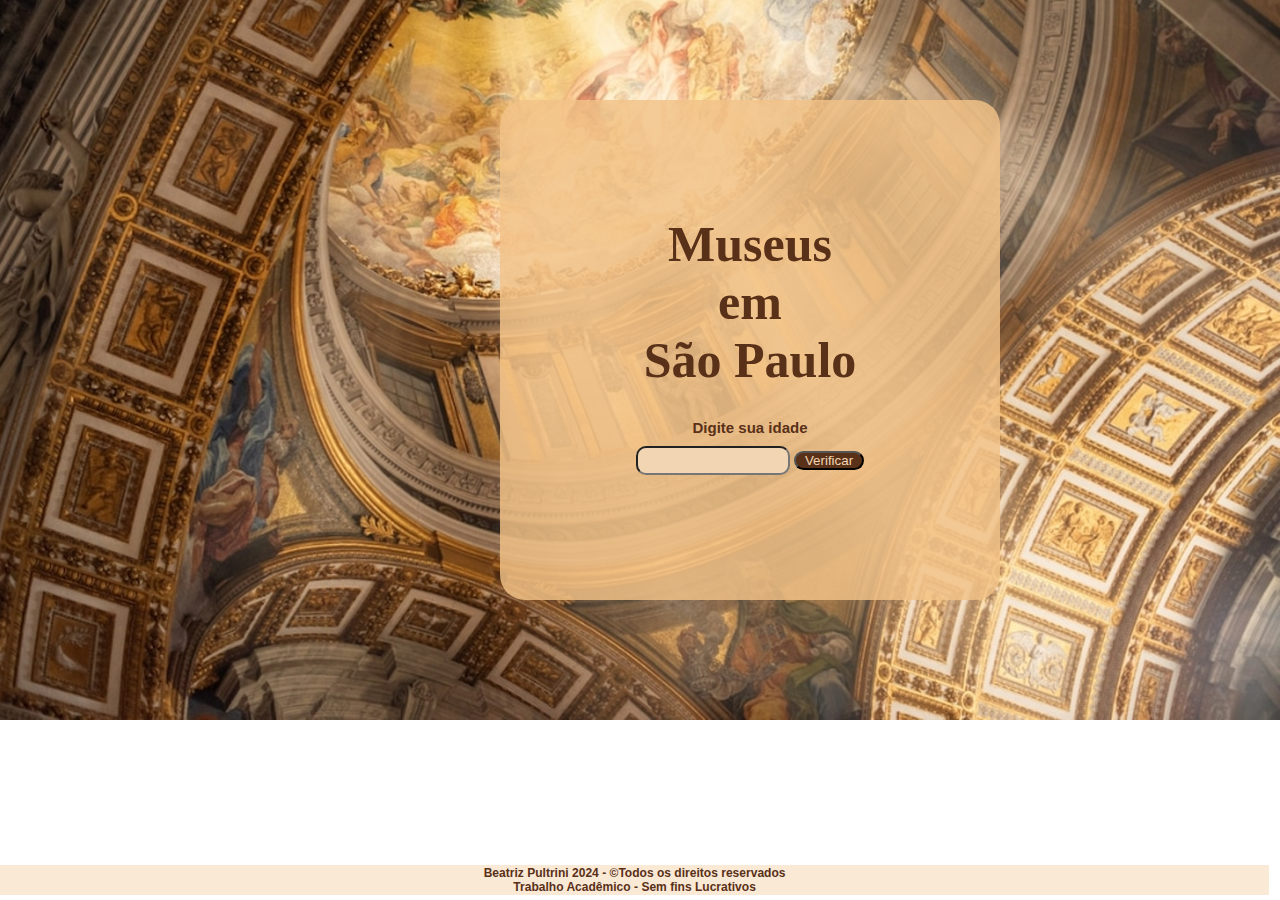
<file: index.html>
<!DOCTYPE html>
<html lang="pt-br">
<head>
    <meta charset="UTF-8">
    <meta name="viewport" content="width=device-width, initial-scale=1.0">
    <title>Home</title>
    <link rel="icon"  type="image/jpg" href="fotos/museu-britanico.png"/> 
    <link rel="stylesheet" type="text/css" href="style.css"> 
</head>
<body class="index">
    
    <!--inicio container-->
    <div id="container">

        <div class="caixaindex">
            <h1 class="index"> Museus<br> em <br>São Paulo</h1>

            <script>
                function verificarIdade()
                {
                var idade = parseInt(document.getElementById("idade").value);
                            
                            if (idade < 12) {
                                window.location.replace("crianca.html");
                
                            } else if(idade>=12 && idade<18) {
                                window.location.replace("adolescente.html");            
                            }
                            else if (idade>17 && idade < 60){
                                window.location.replace("adulto.html");                        
                            }
                            else if (idade>59){
                                window.location.replace("idoso.html");                        
                            }
                            else{
                                alert ("Por favor, digite um valor numérico para a idade.");
                            }    
                            
                }
            </script>

                <center>
                <div class="form">
                <h3 class="index">Digite sua idade</h3>
                <input class="caixadetexto" type="text" id="idade" />
                <input class="botao" type="button" onclick="verificarIdade()" value="Verificar" />
                </div>
            </center>
        </div>

        <!--inicio footer-->
        <center>
        <div  class="footerindex">
            <h6>Beatriz Pultrini 2024 - ©Todos os direitos reservados
            <br>Trabalho Acadêmico - Sem fins Lucrativos</h6>
        </div>
        </center>
        <!--fim footer-->
    </div>
    <!--fim container-->
</body>
</html>
</file>
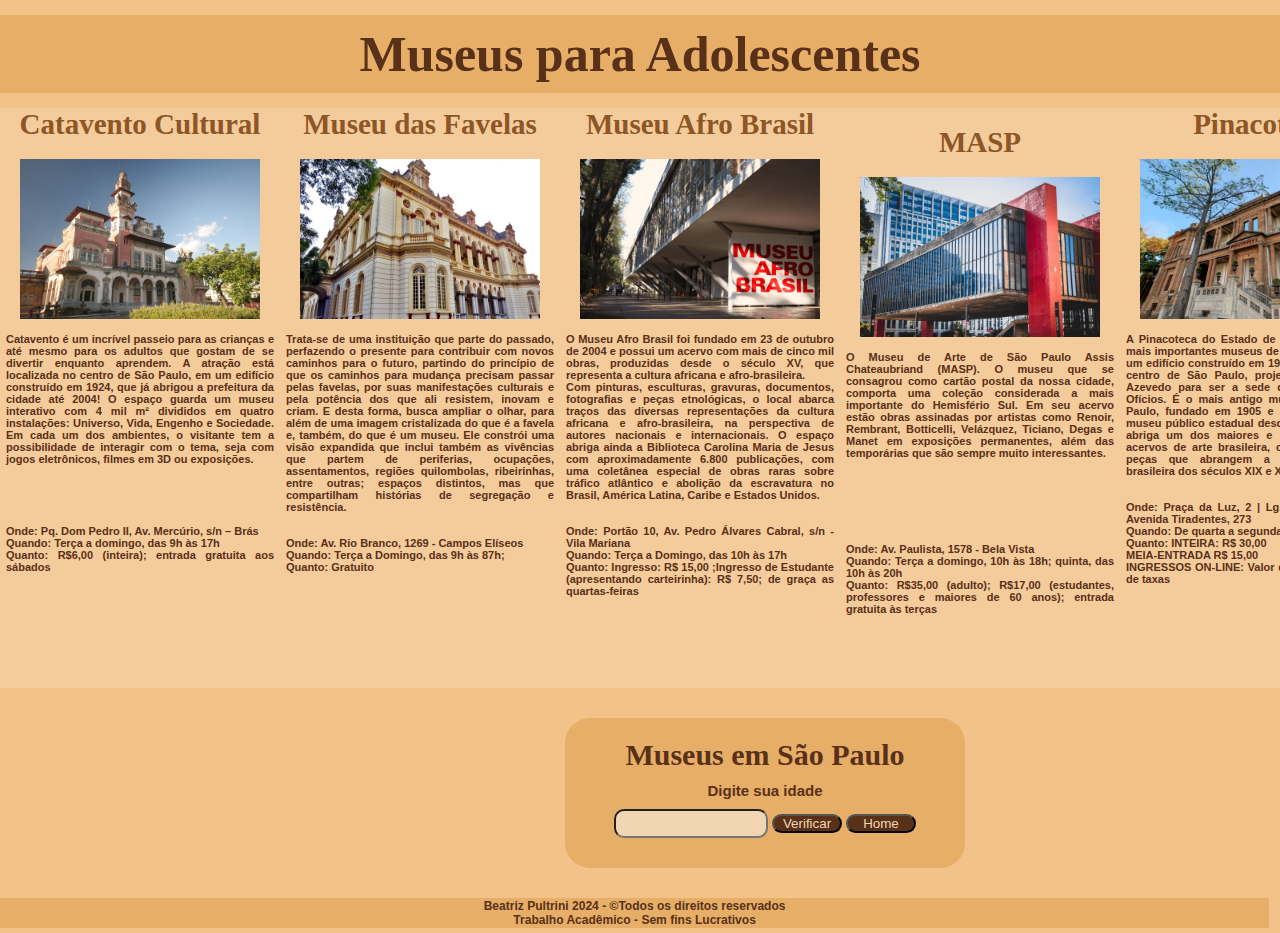
<file: adolescente.html>
<!DOCTYPE html>
<html lang="pt-br">
<head>
    <meta charset="UTF-8">
    <meta name="viewport" content="width=device-width, initial-scale=1.0">
    <title>Adolescente</title>
    <link rel="icon"  type="image/jpg" href="fotos/museu-britanico.png"/> 
    <link rel="stylesheet" type="text/css" href="style.css"> 
</head>
<body class="adolescente">
    
    <!--inicio container-->
    <div id="container">

        <div class="museus">
            <div class="titulogrande">
                <h2 class="adolescente">Museus para Adolescentes</h2>
            </div>
        
            <div class="secao">
                <div class="museu1">
                    
                    <h4 class="geral">Catavento Cultural</h4>
                    <br>
                    <img class="imagem" src="fotos/catavento.png">
                    <h5 class="geral">Catavento é um incrível passeio para as crianças e até mesmo para os adultos que gostam de se 
                        divertir enquanto aprendem. A atração está localizada no centro de São Paulo, em um edifício construído em 1924, 
                        que já abrigou a prefeitura da cidade até 2004! O espaço guarda um museu interativo com 4 mil m² divididos em 
                        quatro instalações: Universo, Vida, Engenho e Sociedade. Em cada um dos ambientes, o visitante tem a possibilidade 
                        de interagir com o tema, seja com jogos eletrônicos, filmes em 3D ou exposições.<br>
                        <br><br><br><br>
                        <br>Onde: Pq. Dom Pedro II, Av. Mercúrio, s/n – Brás
                        <br>Quando: Terça a domingo, das 9h às 17h
                        <br>Quanto: R$6,00 (inteira); entrada gratuita aos sábados</h5>
                   
                </div>

                <div class="museu2">
                    <h4 class="geral">Museu das Favelas</h4>
                    <br>
                    <img class="imagem" src="fotos/mf.png">
                    <h5 class="geral">Trata-se de uma instituição que parte do passado, perfazendo o presente para contribuir com novos caminhos para o 
                        futuro, partindo do princípio de que os caminhos para mudança precisam passar pelas favelas, por suas manifestações 
                        culturais e pela potência dos que ali resistem, inovam e criam. E desta forma, busca ampliar o olhar, para além de 
                        uma imagem cristalizada do que é a favela e, também, do que é um museu. Ele constrói uma visão expandida que inclui 
                        também as vivências que partem de periferias, ocupações, assentamentos, regiões quilombolas, ribeirinhas, entre 
                        outras; espaços distintos, mas que compartilham histórias de segregação e resistência.<br>
                        <br>
                        <br>Onde: Av. Rio Branco, 1269 - Campos Elíseos
                        <br>Quando: Terça a Domingo, das 9h às 87h; 
                        <br>Quanto: Gratuito</h5>
                </div>
                
                <div class="museu3">
                    
                    <h4 class="geral">Museu Afro Brasil</h4>
                    <br>
                    <img class="imagem" src="fotos/mab.png">
                    <h5 class="geral">O Museu Afro Brasil foi fundado em 23 de outubro de 2004 e possui um acervo com mais de cinco mil 
                        obras, produzidas desde o século XV, que representa a cultura africana e afro-brasileira.
                        <br>
                        Com pinturas, esculturas, gravuras, documentos, fotografias e peças etnológicas, o local abarca traços das diversas 
                        representações da cultura africana e afro-brasileira, na perspectiva de autores nacionais e internacionais. O espaço 
                        abriga ainda a Biblioteca Carolina Maria de Jesus com aproximadamente 6.800 publicações, com uma coletânea especial 
                        de obras raras sobre tráfico atlântico e abolição da escravatura no Brasil, América Latina, Caribe e Estados Unidos.
                        <br><br>
                        <br>Onde: Portão 10, Av. Pedro Álvares Cabral, s/n - Vila Mariana
                        <br>Quando: Terça a Domingo, das 10h às 17h
                        <br>Quanto: Ingresso: R$ 15,00 ;Ingresso de Estudante (apresentando carteirinha): R$ 7,50; de graça as quartas-feiras</h5>
                </div>

                <div class="museu4">
                    <br>
                    <h4 class="geral">MASP</h4>
                    <br>
                    <img class="imagem" src="fotos/masp.png">
                    <h5 class="geral">O Museu de Arte de São Paulo Assis Chateaubriand (MASP). O museu que se consagrou 
                        como cartão postal da nossa cidade, comporta uma coleção considerada a mais importante do Hemisfério Sul. Em seu 
                        acervo estão obras assinadas por artistas como Renoir, Rembrant, Botticelli, Velázquez, Ticiano, Degas e Manet em 
                        exposições permanentes, além das temporárias que são sempre muito interessantes. <br>
                        <br><br><br><br><br><br>
                        <br>Onde: Av. Paulista, 1578 - Bela Vista
                        <br>Quando: Terça a domingo, 10h às 18h; quinta, das 10h às 20h
                        <br>Quanto: R$35,00 (adulto); R$17,00 (estudantes, professores e maiores de 60 anos); entrada gratuita às terças</h5>
                </div>

                <div class="museu5">
                    
                    <h4 class="geral">Pinacoteca</h4>
                    <br>
                    <img class="imagem" src="fotos/pina.png">
                    <h5 class="geral">A Pinacoteca do Estado de São Paulo é um dos mais importantes museus de arte do Brasil. Ocupa um 
                        edifício construído em 1900, no Jardim da Luz, centro de São Paulo, projetado por Ramos de Azevedo para ser a sede 
                        do Liceu de Artes e Ofícios. É o mais antigo museu de arte de São Paulo, fundado em 1905 e regulamentado como museu 
                        público estadual desde 1911. A Pinacoteca abriga um dos maiores e mais representativos acervos de arte brasileira, 
                        com mais de dez mil peças que abrangem a história da pintura brasileira dos séculos XIX e XX.<br>
                        <br>
                        <br>Onde: Praça da Luz, 2 | Lg. General Osório,66 | Avenida Tiradentes, 273
                        <br>Quando: De quarta a segunda, das 10h às 18h
                        <br>Quanto: INTEIRA: R$ 30,00
                        <br>        MEIA-ENTRADA R$ 15,00
                        <br>        INGRESSOS ON-LINE: Valor do ingresso + R$ 2,00 de taxas</h5>
                </div>
            </div>
        </div>

        <div class="caixaadolescente">
            <h1 class="geral"> Museus em São Paulo</h1>

            <script>
                function verificarIdade()
                {
                var idade = parseInt(document.getElementById("idade").value);
                            
                            if (idade < 12) {
                                window.location.replace("crianca.html");
                
                            } else if(idade>=12 && idade<18) {
                                window.location.replace("adolescente.html");            
                            }
                            else if (idade>17 && idade < 60){
                                window.location.replace("adulto.html");                        
                            }
                            else if (idade>59){
                                window.location.replace("idoso.html");                        
                            }
                            else{
                                alert ("Por favor, digite um valor numérico para a idade.");
                            }    
                            
                }
            </script>

                <center>
                <div class="formgeral">
                <h3 class="geral">Digite sua idade</h3>
                <input class="caixadetexto" type="text" id="idade" />
                <input class="botao" type="button" onclick="verificarIdade()" value="Verificar" />
                <input class="botao" type="button" onclick="window.location.href = 'https://beapultrini.github.io/museusemsaopaulo/'" value="Home" />                </div>
            </center>
        </div>

        <!--inicio footer-->
        <div  class="footeradolescente">
            <h6>Beatriz Pultrini 2024 - ©Todos os direitos reservados
            <br>Trabalho Acadêmico - Sem fins Lucrativos</h6>
        </div>
        <!--fim footer-->
    </div>
    <!--fim container-->
</body>
</html>
</file>
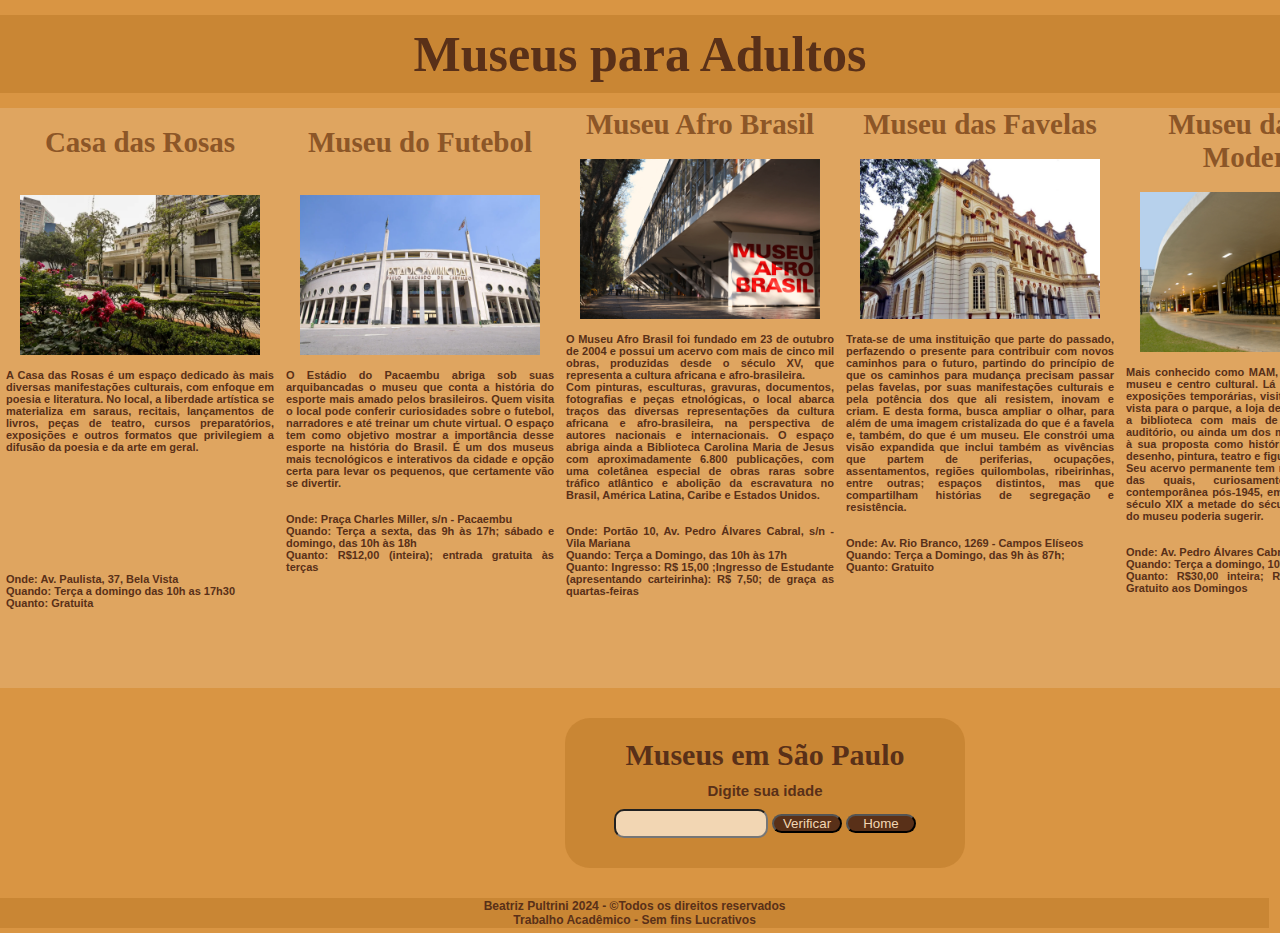
<file: adulto.html>
<!DOCTYPE html>
<html lang="pt-br">
<head>
    <meta charset="UTF-8">
    <meta name="viewport" content="width=device-width, initial-scale=1.0">
    <title>Adulto</title>
    <link rel="icon"  type="image/jpg" href="fotos/museu-britanico.png"/> 
    <link rel="stylesheet" type="text/css" href="style.css"> 
</head>
<body class="adulto">
    
    <!--inicio container-->
    <div id="container">

        <div class="museus">
            <div class="titulogrande">
                <h2 class="adulto">Museus para Adultos</h2>
            </div>
        
            <div class="secao">
                <div class="museu1">
                    <br>
                    <h4 class="geral">Casa das Rosas</h4>
                    <br><br>
                    <img class="imagem" src="fotos/cr.png">
                    <h5 class="geral">A Casa das Rosas é um espaço dedicado às mais diversas manifestações culturais, com enfoque em poesia e 
                        literatura. No local, a liberdade artística se materializa em saraus, recitais, lançamentos de livros, peças de 
                        teatro, cursos preparatórios, exposições e outros formatos que privilegiem a difusão da poesia e da arte em geral.<br>
                        <br><br><br><br><br><br><br><br><br>
                        <br>Onde: Av. Paulista, 37, Bela Vista
                        <br>Quando: Terça a domingo das 10h as 17h30
                        <br>Quanto: Gratuita</h5>
                </div>

                <div class="museu2">
                    <br>
                    <h4 class="geral">Museu do Futebol</h4>
                    <br><br>
                    <img class="imagem" src="fotos/mdf.png">
                    <h5 class="geral">O Estádio do Pacaembu abriga sob suas arquibancadas o museu que conta a história do esporte mais amado 
                        pelos brasileiros. Quem visita o local pode conferir curiosidades sobre o futebol, narradores e até treinar um chute 
                        virtual. O espaço tem como objetivo mostrar a importância desse esporte na história do Brasil. É um dos museus mais 
                        tecnológicos e interativos da cidade e opção certa para levar os pequenos, que certamente vão se divertir.<br>
                        <br>
                        <br>Onde: Praça Charles Miller, s/n - Pacaembu
                        <br>Quando: Terça a sexta, das 9h às 17h; sábado e domingo, das 10h às 18h
                        <br>Quanto: R$12,00 (inteira); entrada gratuita às terças</h5>
                </div>
                
                <div class="museu3">
                    <h4 class="geral">Museu Afro Brasil</h4>
                    <br>
                    <img class="imagem" src="fotos/mab.png">
                    <h5 class="geral">O Museu Afro Brasil foi fundado em 23 de outubro de 2004 e possui um acervo com mais de cinco mil 
                        obras, produzidas desde o século XV, que representa a cultura africana e afro-brasileira.
                        <br>
                        Com pinturas, esculturas, gravuras, documentos, fotografias e peças etnológicas, o local abarca traços das diversas 
                        representações da cultura africana e afro-brasileira, na perspectiva de autores nacionais e internacionais. O espaço 
                        abriga ainda a Biblioteca Carolina Maria de Jesus com aproximadamente 6.800 publicações, com uma coletânea especial 
                        de obras raras sobre tráfico atlântico e abolição da escravatura no Brasil, América Latina, Caribe e Estados Unidos.
                        <br><br>
                        <br>Onde: Portão 10, Av. Pedro Álvares Cabral, s/n - Vila Mariana
                        <br>Quando: Terça a Domingo, das 10h às 17h
                        <br>Quanto: Ingresso: R$ 15,00 ;Ingresso de Estudante (apresentando carteirinha): R$ 7,50; de graça as quartas-feiras</h5>
                </div>

                <div class="museu4">
                    <h4 class="geral">Museu das Favelas</h4>
                    <br>
                    <img class="imagem" src="fotos/mf.png">
                    <h5 class="geral">Trata-se de uma instituição que parte do passado, perfazendo o presente para contribuir com novos caminhos para o 
                        futuro, partindo do princípio de que os caminhos para mudança precisam passar pelas favelas, por suas manifestações 
                        culturais e pela potência dos que ali resistem, inovam e criam. E desta forma, busca ampliar o olhar, para além de 
                        uma imagem cristalizada do que é a favela e, também, do que é um museu. Ele constrói uma visão expandida que inclui 
                        também as vivências que partem de periferias, ocupações, assentamentos, regiões quilombolas, ribeirinhas, entre 
                        outras; espaços distintos, mas que compartilham histórias de segregação e resistência.<br>
                        <br>
                        <br>Onde: Av. Rio Branco, 1269 - Campos Elíseos
                        <br>Quando: Terça a Domingo, das 9h às 87h; 
                        <br>Quanto: Gratuito</h5>
                </div>

                <div class="museu5">
                    <h4 class="geral">Museu da Arte Moderna</h4>
                    <br>
                    <img class="imagem" src="fotos/mam.png">
                    <h5 class="geral">Mais conhecido como MAM, tem função mista de museu e centro cultural. Lá é possível frequentar 
                        exposições temporárias, visitar o restaurante com vista para o parque, a loja de lembranças, o ateliê, a 
                        biblioteca com mais de 60 mil volumes, o auditório, ou ainda um dos muitos cursos ligados à sua proposta como 
                        história da arte, fotografia, desenho, pintura, teatro e figurino.
                        <br>
                        Seu acervo permanente tem mais de 5,5 mil peças das quais, curiosamente, a maioria é contemporânea pós-1945, 
                        em vez de moderna (do século XIX a metade do século XX) como o nome do museu poderia sugerir.<br>
                        <br>
                        <br>Onde: Av. Pedro Álvares Cabral, s/n° - Vila Mariana
                        <br>Quando: Terça a domingo, 10h às 18h
                        <br>Quanto: R$30,00 inteira; R$15,00 meia-entrada. Gratuito aos Domingos</h5>
                </div>
            </div>
        </div>

        <div class="caixaadulto">
            <h1 class="geral"> Museus em São Paulo</h1>

            <script>
                function verificarIdade()
                {
                var idade = parseInt(document.getElementById("idade").value);
                            
                            if (idade < 12) {
                                window.location.replace("crianca.html");
                
                            } else if(idade>=12 && idade<18) {
                                window.location.replace("adolescente.html");            
                            }
                            else if (idade>17 && idade < 60){
                                window.location.replace("adulto.html");                        
                            }
                            else if (idade>59){
                                window.location.replace("idoso.html");                        
                            }
                            else{
                                alert ("Por favor, digite um valor numérico para a idade.");
                            }    
                            
                }
            </script>

                <center>
                <div class="formgeral">
                <h3 class="geral">Digite sua idade</h3>
                <input class="caixadetexto" type="text" id="idade" />
                <input class="botao" type="button" onclick="verificarIdade()" value="Verificar" />
                <input class="botao" type="button" onclick="window.location.href = 'https://beapultrini.github.io/museusemsaopaulo/'" value="Home" />                </div>
            </center>
        </div>

        <!--inicio footer-->
        <div  class="footeradulto">
            <h6>Beatriz Pultrini 2024 - ©Todos os direitos reservados
            <br>Trabalho Acadêmico - Sem fins Lucrativos</h6>
        </div>
        <!--fim footer-->
    </div>
    <!--fim container-->
</body>
</html>
</file>
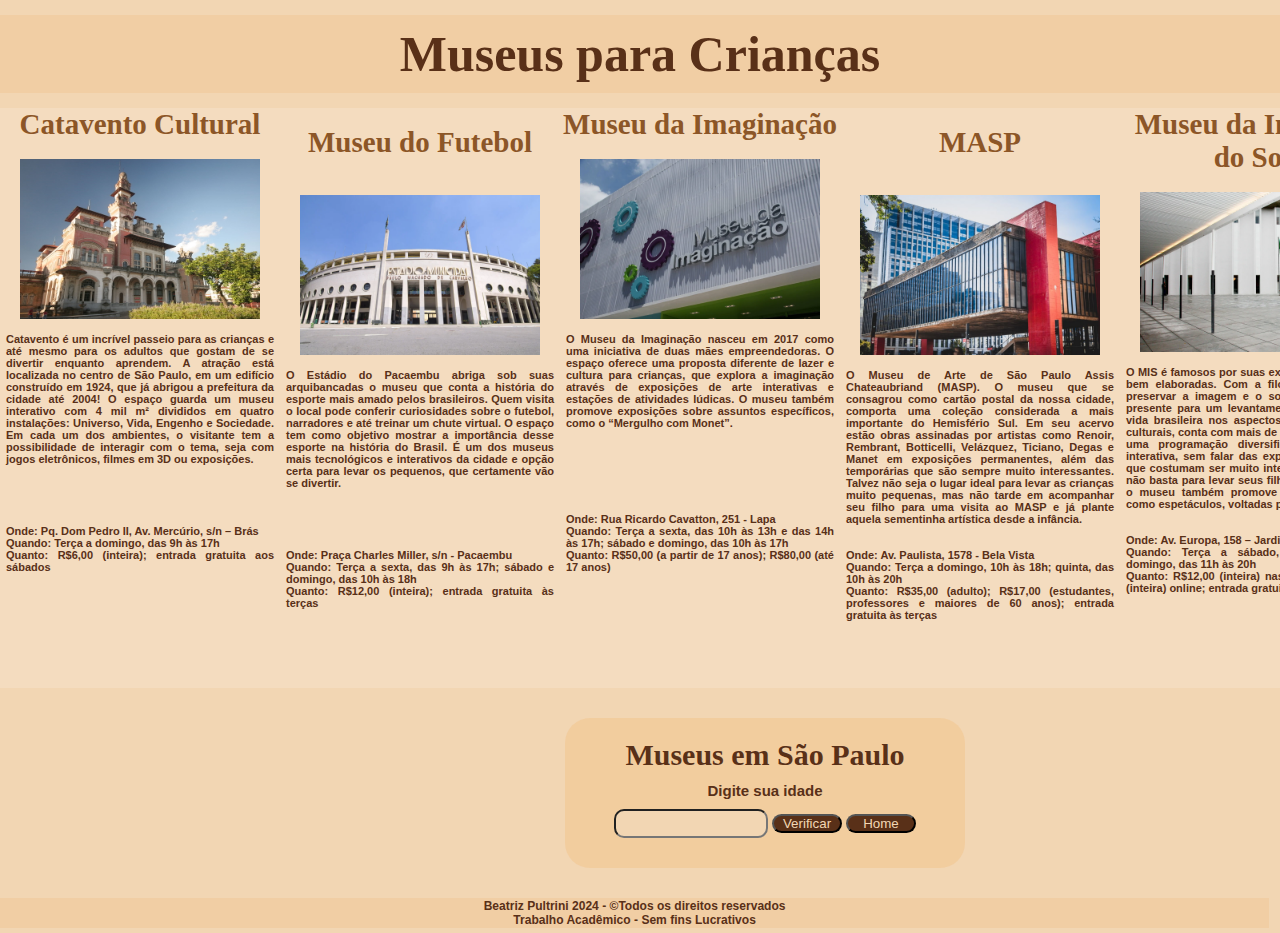
<file: crianca.html>
<!DOCTYPE html>
<html lang="pt-br">
<head>
    <meta charset="UTF-8">
    <meta name="viewport" content="width=device-width, initial-scale=1.0">
    <title>Crianças</title>
    <link rel="icon"  type="image/jpg" href="fotos/museu-britanico.png"/> 
    <link rel="stylesheet" type="text/css" href="style.css"> 
</head>
<body class="crianca">
    
    <!--inicio container-->
    <div id="container">

        <div class="museucrianca">
            <div class="titulogrande">
                <h2 class="crianca">Museus para Crianças</h2>
            </div>
        
            <div class="secao">
                <div class="museu1">
                    
                    <h4 class="geral">Catavento Cultural</h4>
                    <br>
                    <img class="imagem" src="fotos/catavento.png">
                    <h5 class="geral">Catavento é um incrível passeio para as crianças e até mesmo para os adultos que gostam de se 
                        divertir enquanto aprendem. A atração está localizada no centro de São Paulo, em um edifício construído em 1924, 
                        que já abrigou a prefeitura da cidade até 2004! O espaço guarda um museu interativo com 4 mil m² divididos em 
                        quatro instalações: Universo, Vida, Engenho e Sociedade. Em cada um dos ambientes, o visitante tem a possibilidade 
                        de interagir com o tema, seja com jogos eletrônicos, filmes em 3D ou exposições.<br>
                        <br><br><br><br>
                        <br>Onde: Pq. Dom Pedro II, Av. Mercúrio, s/n – Brás
                        <br>Quando: Terça a domingo, das 9h às 17h
                        <br>Quanto: R$6,00 (inteira); entrada gratuita aos sábados</h5>
                   
                </div>

                <div class="museu2">
                    <br>
                    <h4 class="geral">Museu do Futebol</h4>
                    <br><br>
                    <img class="imagem" src="fotos/mdf.png">
                    <h5 class="geral">O Estádio do Pacaembu abriga sob suas arquibancadas o museu que conta a história do esporte mais amado 
                        pelos brasileiros. Quem visita o local pode conferir curiosidades sobre o futebol, narradores e até treinar um chute 
                        virtual. O espaço tem como objetivo mostrar a importância desse esporte na história do Brasil. É um dos museus mais 
                        tecnológicos e interativos da cidade e opção certa para levar os pequenos, que certamente vão se divertir.<br>
                        <br><br><br><br>
                        <br>Onde: Praça Charles Miller, s/n - Pacaembu
                        <br>Quando: Terça a sexta, das 9h às 17h; sábado e domingo, das 10h às 18h
                        <br>Quanto: R$12,00 (inteira); entrada gratuita às terças</h5>
                </div>
                
                <div class="museu3">
                    
                    <h4 class="geral">Museu da Imaginação</h4>
                    <br>
                    <img class="imagem" src="fotos/mdi.png">
                    <h5 class="geral">O Museu da Imaginação nasceu em 2017 como uma iniciativa de duas mães empreendedoras. O espaço oferece 
                        uma proposta diferente de lazer e cultura para crianças, que explora a imaginação através de exposições de arte 
                        interativas e estações de atividades lúdicas. O museu também promove exposições sobre assuntos específicos, como o 
                        “Mergulho com Monet”.<br>
                        <br><br><br><br><br><br>
                        <br>Onde: Rua Ricardo Cavatton, 251 - Lapa
                        <br>Quando: Terça a sexta, das 10h às 13h e das 14h às 17h; sábado e domingo, das 10h às 17h
                        <br>Quanto: R$50,00 (a partir de 17 anos); R$80,00 (até 17 anos)</h5>
                </div>

                <div class="museu4">
                    <br>
                    <h4 class="geral">MASP</h4>
                    <br><br>
                    <img class="imagem" src="fotos/masp.png">
                    <h5 class="geral">O Museu de Arte de São Paulo Assis Chateaubriand (MASP). O museu que se consagrou 
                        como cartão postal da nossa cidade, comporta uma coleção considerada a mais importante do Hemisfério Sul. Em seu 
                        acervo estão obras assinadas por artistas como Renoir, Rembrant, Botticelli, Velázquez, Ticiano, Degas e Manet em 
                        exposições permanentes, além das temporárias que são sempre muito interessantes. 
                        Talvez não seja o lugar ideal para levar as crianças muito pequenas, mas não tarde em acompanhar seu filho para uma 
                        visita ao MASP e já plante aquela sementinha artística desde a infância.<br>
                        <br>
                        <br>Onde: Av. Paulista, 1578 - Bela Vista
                        <br>Quando: Terça a domingo, 10h às 18h; quinta, das 10h às 20h
                        <br>Quanto: R$35,00 (adulto); R$17,00 (estudantes, professores e maiores de 60 anos); entrada gratuita às terças</h5>
                </div>

                <div class="museu5">
                    
                    <h4 class="geral">Museu da Imagem e do Som</h4>
                    <br>
                    <img class="imagem" src="fotos/mis.png">
                    <h5 class="geral">O MIS é famosos por suas exposições diferentes e bem elaboradas. Com a filosofia de registrar e preservar 
                        a imagem e o som do passado e do presente para um levantamento de um painel da vida brasileira nos aspectos humanos, 
                        sociais e culturais, conta com mais de 200 mil itens e possui uma programação diversificada e, por vezes, interativa, 
                        sem falar das exposições temporárias, que costumam ser muito interessantes. Se isso já não basta para levar seus filhos 
                        ao MIS, saiba que o museu também promove atividades gratuitas, como espetáculos, voltadas para o público infantil.<br>
                        <br>
                        <br>Onde: Av. Europa, 158 – Jardim Europa
                        <br>Quando: Terça a sábado, das 12h às 21h; domingo, das 11h às 20h
                        <br>Quanto: R$12,00 (inteira) nas bilheterias; R$30,00 (inteira) online; entrada gratuita às terças</h5>
                </div>
            </div>
        </div>

        <div class="caixacrianca">
            <h1 class="geral"> Museus em São Paulo</h1>

            <script>
                function verificarIdade()
                {
                var idade = parseInt(document.getElementById("idade").value);
                            
                            if (idade < 12) {
                                window.location.replace("crianca.html");
                
                            } else if(idade>=12 && idade<18) {
                                window.location.replace("adolescente.html");            
                            }
                            else if (idade>17 && idade < 60){
                                window.location.replace("adulto.html");                        
                            }
                            else if (idade>59){
                                window.location.replace("idoso.html");                        
                            }
                            else{
                                alert ("Por favor, digite um valor numérico para a idade.");
                            }    
                            
                }
            </script>

                <center>
                <div class="formgeral">
                <h3 class="geral">Digite sua idade</h3>
                <input class="caixadetexto" type="text" id="idade" />
                <input class="botao" type="button" onclick="verificarIdade()" value="Verificar" />
                <input class="botao" type="button" onclick="window.location.href = 'https://beapultrini.github.io/museusemsaopaulo/'" value="Home" />                </div>
            </center>
        </div>

        <!--inicio footer-->
        <div  class="footercrianca">
            <h6>Beatriz Pultrini 2024 - ©Todos os direitos reservados
            <br>Trabalho Acadêmico - Sem fins Lucrativos</h6>
        </div>
        <!--fim footer-->
    </div>
    <!--fim container-->
</body>
</html>
</file>
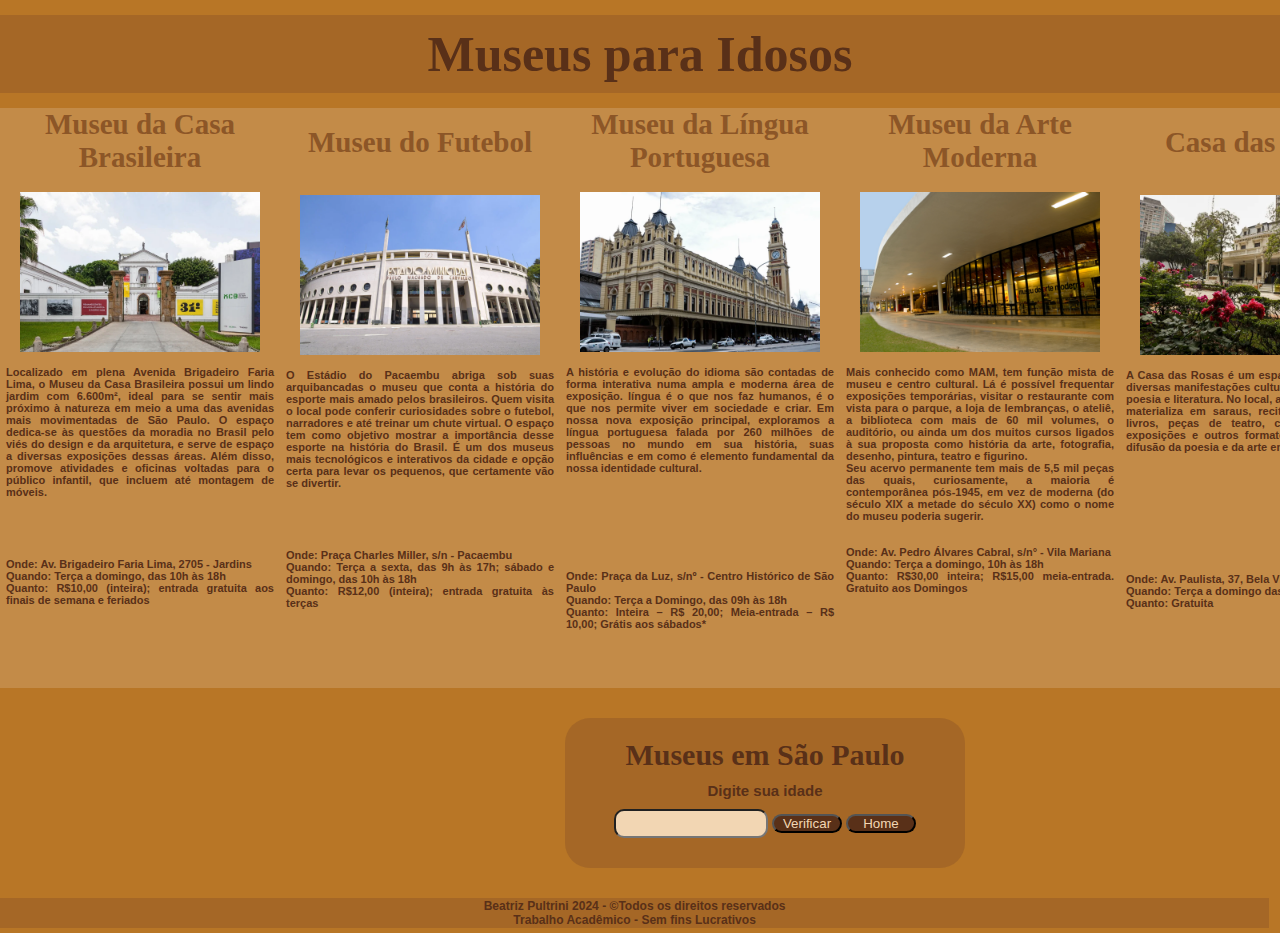
<file: idoso.html>
<!DOCTYPE html>
<html lang="pt-br">
<head>
    <meta charset="UTF-8">
    <meta name="viewport" content="width=device-width, initial-scale=1.0">
    <title>Idoso</title>
    <link rel="icon"  type="image/jpg" href="fotos/museu-britanico.png"/> 
    <link rel="stylesheet" type="text/css" href="style.css"> 
</head>
<body class="idoso">
    
    <!--inicio container-->
    <div id="container">

        <div class="museus">
            <div class="titulogrande">
                <h2 class="idoso">Museus para Idosos</h2>
            </div>
        
            <div class="secao">
                <div class="museu1">
                    
                    <h4 class="geral">Museu da Casa Brasileira</h4>
                    <br>
                    <img class="imagem" src="fotos/mcb.png">
                    <h5 class="geral">Localizado em plena Avenida Brigadeiro Faria Lima, o Museu da Casa Brasileira possui um lindo jardim com 
                        6.600m², ideal para se sentir mais próximo à natureza em meio a uma das avenidas mais movimentadas de São Paulo. O 
                        espaço dedica-se às questões da moradia no Brasil pelo viés do design e da arquitetura, e serve de espaço a diversas 
                        exposições dessas áreas. Além disso, promove atividades e oficinas voltadas para o público infantil, que incluem até 
                        montagem de móveis.<br>
                        <br><br><br><br>
                        <br>Onde: Av. Brigadeiro Faria Lima, 2705 - Jardins
                        <br>Quando: Terça a domingo, das 10h às 18h
                        <br>Quanto: R$10,00 (inteira); entrada gratuita aos finais de semana e feriados</h5>
                   
                </div>

                <div class="museu2">
                    <br>
                    <h4 class="geral">Museu do Futebol</h4>
                    <br><br>
                    <img class="imagem" src="fotos/mdf.png">
                    <h5 class="geral">O Estádio do Pacaembu abriga sob suas arquibancadas o museu que conta a história do esporte mais amado 
                        pelos brasileiros. Quem visita o local pode conferir curiosidades sobre o futebol, narradores e até treinar um chute 
                        virtual. O espaço tem como objetivo mostrar a importância desse esporte na história do Brasil. É um dos museus mais 
                        tecnológicos e interativos da cidade e opção certa para levar os pequenos, que certamente vão se divertir.<br>
                        <br><br><br><br>
                        <br>Onde: Praça Charles Miller, s/n - Pacaembu
                        <br>Quando: Terça a sexta, das 9h às 17h; sábado e domingo, das 10h às 18h
                        <br>Quanto: R$12,00 (inteira); entrada gratuita às terças</h5>
                </div>
                
                <div class="museu3">
                    
                    <h4 class="geral">Museu da Língua Portuguesa</h4>
                    <br>
                    <img class="imagem" src="fotos/mlp.png">
                    <h5 class="geral">A história e evolução do idioma são contadas de forma interativa numa ampla e moderna área de exposição.
                        língua é o que nos faz humanos, é o que nos permite viver em sociedade e criar. Em nossa nova exposição principal, 
                        exploramos a língua portuguesa falada por 260 milhões de pessoas no mundo em sua história, suas influências e em como 
                        é elemento fundamental da nossa identidade cultural.<br>
                        <br><br><br><br><br><br><br>
                        <br>Onde: Praça da Luz, s/nº - Centro Histórico de São Paulo
                        <br>Quando: Terça a Domingo, das 09h às 18h
                        <br>Quanto: Inteira – R$ 20,00; Meia-entrada – R$ 10,00; Grátis aos sábados*</h5>
                </div>

                <div class="museu4">
                    <h4 class="geral">Museu da Arte Moderna</h4>
                    <br>
                    <img class="imagem" src="fotos/mam.png">
                    <h5 class="geral">Mais conhecido como MAM, tem função mista de museu e centro cultural. Lá é possível frequentar 
                        exposições temporárias, visitar o restaurante com vista para o parque, a loja de lembranças, o ateliê, a 
                        biblioteca com mais de 60 mil volumes, o auditório, ou ainda um dos muitos cursos ligados à sua proposta como 
                        história da arte, fotografia, desenho, pintura, teatro e figurino.
                        <br>
                        Seu acervo permanente tem mais de 5,5 mil peças das quais, curiosamente, a maioria é contemporânea pós-1945, 
                        em vez de moderna (do século XIX a metade do século XX) como o nome do museu poderia sugerir.<br>
                        <br>
                        <br>Onde: Av. Pedro Álvares Cabral, s/n° - Vila Mariana
                        <br>Quando: Terça a domingo, 10h às 18h
                        <br>Quanto: R$30,00 inteira; R$15,00 meia-entrada. Gratuito aos Domingos</h5>
                </div>

                <div class="museu5">
                    <br>
                    <h4 class="geral">Casa das Rosas</h4>
                    <br><br>
                    <img class="imagem" src="fotos/cr.png">
                    <h5 class="geral">A Casa das Rosas é um espaço dedicado às mais diversas manifestações culturais, com enfoque em poesia e 
                        literatura. No local, a liberdade artística se materializa em saraus, recitais, lançamentos de livros, peças de 
                        teatro, cursos preparatórios, exposições e outros formatos que privilegiem a difusão da poesia e da arte em geral.<br>
                        <br><br><br><br><br><br><br><br><br>
                        <br>Onde: Av. Paulista, 37, Bela Vista
                        <br>Quando: Terça a domingo das 10h as 17h30
                        <br>Quanto: Gratuita</h5>
                </div>
            </div>
        </div>

        <div class="caixaidoso">
            <h1 class="geral"> Museus em São Paulo</h1>

            <script>
                function verificarIdade()
                {
                var idade = parseInt(document.getElementById("idade").value);
                            
                            if (idade < 12) {
                                window.location.replace("crianca.html");
                
                            } else if(idade>=12 && idade<18) {
                                window.location.replace("adolescente.html");            
                            }
                            else if (idade>17 && idade < 60){
                                window.location.replace("adulto.html");                        
                            }
                            else if (idade>59){
                                window.location.replace("idoso.html");                        
                            }
                            else{
                                alert ("Por favor, digite um valor numérico para a idade.");
                            }    
                            
                }
            </script>

                <center>
                <div class="formgeral">
                <h3 class="geral">Digite sua idade</h3>
                <input class="caixadetexto" type="text" id="idade" />
                <input class="botao" type="button" onclick="verificarIdade()" value="Verificar" />
                <input class="botao" type="button" onclick="window.location.href = 'https://beapultrini.github.io/museusemsaopaulo/'" value="Home" />                </div>
            </center>
        </div>

        <!--inicio footer-->
        <div  class="footeridoso">
            <h6>Beatriz Pultrini 2024 - ©Todos os direitos reservados
            <br>Trabalho Acadêmico - Sem fins Lucrativos</h6>
        </div>
        <!--fim footer-->
    </div>
    <!--fim container-->
</body>
</html>
</file>
<file: style.css>
*{
    margin: 0px;
    padding: 0px;
}


/*INICIO INDEX*/

body.index{
    background-image: url("fotos/fundomuseu.png");
    background-repeat: no-repeat;
    background-size: 100%;
    }

#container{
    max-width: 1595px; /*1600*/
    margin:auto;
     /*display: flex;
    flex-direction: column;
   align-items: center;*/
}

.caixaindex{
    margin-top: 100px;
    margin-left: 500px;
    background-color: #f2c288d2;
    width: 500px;
    height: 500px;
    border-radius: 25px;
}

h1.index{
    text-align: center;
    font-family: 'Broadway', serif;
    font-size: 50px;
    padding-top: 115px;
    color: #593018;
}

.form{
    padding-top: 30px;
}

h3.index{
    color: #593018;
    font-family: Verdana, Geneva, Tahoma, sans-serif;
    font-size: 15px;
    padding-bottom: 10px;
}

.caixadetexto{
    width: 150px;
    height: 25px;
    background-color: #F2D6B3;
    border-radius: 10px;
}

.botao{
    width: 70px;
    color: #F2D6B3;
    background-color: #593018;
    border-radius: 10px;
}

.footerindex{
    width: 99%;
    padding: 1px;
    font-size: 18px;
    text-align: center;
    margin: 0px;
    position: absolute;
    bottom: 5px;
    background-color: #f2c2885b;
    color: #593018;
    font-family: Verdana, Geneva, Tahoma, sans-serif;
}

/*FIM INDEX*/


/*INICIO FOOTERS*/

.footercrianca{
    width: 99%;
    padding: 1px;
    font-size: 18px;
    text-align: center;
    margin: 0px;
    position: bottom;
    bottom: 5px;
    margin-bottom: 5px;
    background-color: #f2c2885b;
    color: #593018;
    font-family: Verdana, Geneva, Tahoma, sans-serif;
}

.footeradolescente{
    width: 99%;
    padding: 1px;
    font-size: 18px;
    text-align: center;
    margin: 0px;
    position: bottom;
    bottom: 5px;
    margin-bottom: 5px;
    background-color: #d9964374;
    color: #593018;
    font-family: Verdana, Geneva, Tahoma, sans-serif;
}

.footeradulto{
    width: 99%;
    padding: 1px;
    font-size: 18px;
    text-align: center;
    margin: 0px;
    position: bottom;
    bottom: 5px;
    margin-bottom: 5px;
    background-color: #b876267b;
    color: #593018;
    font-family: Verdana, Geneva, Tahoma, sans-serif;
}

.footeridoso{
    width: 99%;
    padding: 1px;
    font-size: 18px;
    text-align: center;
    margin: 0px;
    position: bottom;
    bottom: 5px;
    margin-bottom: 5px;
    background-color: #8c56276f;
    color: #593018;
    font-family: Verdana, Geneva, Tahoma, sans-serif;
}

/*FIM INDEX*/


/*INICIO CAIXAS*/

.caixacrianca{
    margin-top: 30px;
    margin-bottom: 30px;
    margin-left: 565px;
    background-color: #f2c2887b;
    width: 400px;
    height: 150px;
    border-radius: 25px;
}

.caixaadolescente{
    margin-top: 30px;
    margin-bottom: 30px;
    margin-left: 565px;
    background-color: #d9964374;
    width: 400px;
    height: 150px;
    border-radius: 25px;
}

.caixaadulto{
    margin-top: 30px;
    margin-bottom: 30px;
    margin-left: 565px;
    background-color: #b876267b;
    width: 400px;
    height: 150px;
    border-radius: 25px;
}

.caixaidoso{
    margin-top: 30px;
    margin-bottom: 30px;
    margin-left: 565px;
    background-color: #8c56276f;
    width: 400px;
    height: 150px;
    border-radius: 25px;
}

/*FIM CAIXAS*/


/*INICIO H2*/

h2.crianca{
    text-align: center;
    font-family: 'Broadway', serif;
    font-size: 50px;
    padding-top: 10px;
    padding-bottom: 10px;
    margin-top: 15px;
    margin-bottom: 15px;
    color: #593018;
    background-color: #f2c2885b;
}

h2.adolescente{
    text-align: center;
    font-family: 'Broadway', serif;
    font-size: 50px;
    padding-top: 10px;
    padding-bottom: 10px;
    margin-top: 15px;
    margin-bottom: 15px;
    color: #593018;
    background-color: #d9964374;
}

h2.adulto{
    text-align: center;
    font-family: 'Broadway', serif;
    font-size: 50px;
    padding-top: 10px;
    padding-bottom: 10px;
    margin-top: 15px;
    margin-bottom: 15px;
    color: #593018;
    background-color: #b876267b;
}

h2.idoso{
    text-align: center;
    font-family: 'Broadway', serif;
    font-size: 50px;
    padding-top: 10px;
    padding-bottom: 10px;
    margin-top: 15px;
    margin-bottom: 15px;
    color: #593018;
    background-color: #8c56276f;
}

/*FIM H2*/


/*INICIO GERAL*/

h1.geral{
    text-align: center;
    font-family: 'Broadway', serif;
    font-size: 30px;
    padding-top: 20px;
    color: #593018;
}

.formgeral{
    padding-top: 10px;
}



h3.geral{
    color: #593018;
    font-family: Verdana, Geneva, Tahoma, sans-serif;
    font-size: 15px;
    padding-bottom: 10px;
}

h4.geral{
    text-align: center;
    font-family: 'Broadway', serif;
    font-size: 29px;
    color: #8C5627;
}

h5.geral{
    margin-top: 10px;
    margin-left: 6px;
    margin-right: 6px;
    text-align: justify;
    color: #593018;
    font-family: Verdana, Geneva, Tahoma, sans-serif;
    font-size: 11px;
}

.imagem{
    width: 240px;
    height: 160px;
    float: center;
    margin-left: 20px;
}

/*FIM GERAL*/


/*INICIO CRIANÇAS*/

body.crianca{
    background-color: #F2D6B3;
}

.secao{
    margin:0px auto 0px auto;
    width:1400px;
    height:580px;
    float:center;
    margin-bottom: 20px;
}

.museu1 {
    margin:0px auto 0px auto;
    width:20%;
    height:580px;
    float: left;
    background-color: #ffffff28;
}

.museu2 {
    margin:0px auto 0px auto;
    width:20%;
    height:580px;
    float: left;
    background-color: #ffffff28;
}

.museu3 {
    margin:0px auto 0px auto;
    width:20%;
    height:580px;
    float: left;
    background-color: #ffffff28;
}

.museu4 {
    margin:0px auto 0px auto;
    width:20%;
    height:580px;
    float: left;
    background-color: #ffffff28;
}

.museu5 {
    margin:0px auto 0px auto;
    width:20%;
    height:580px;
    float: left;
    background-color: #ffffff28;
}

/*FIM CRIANÇAS*/


/*INICIO ADOLESCENTE*/

body.adolescente{
    background-color: #F2C288;
}

/*FIM ADOLESCENTE*/


/*INICIO ADULTO*/

body.adulto{
    background-color: #D99543;
}

/*FIM ADULTO*/


/*INICIO IDOSO*/

body.idoso{
    background-color: #b87626;
}

/*FIM IDOSO*/
</file>
